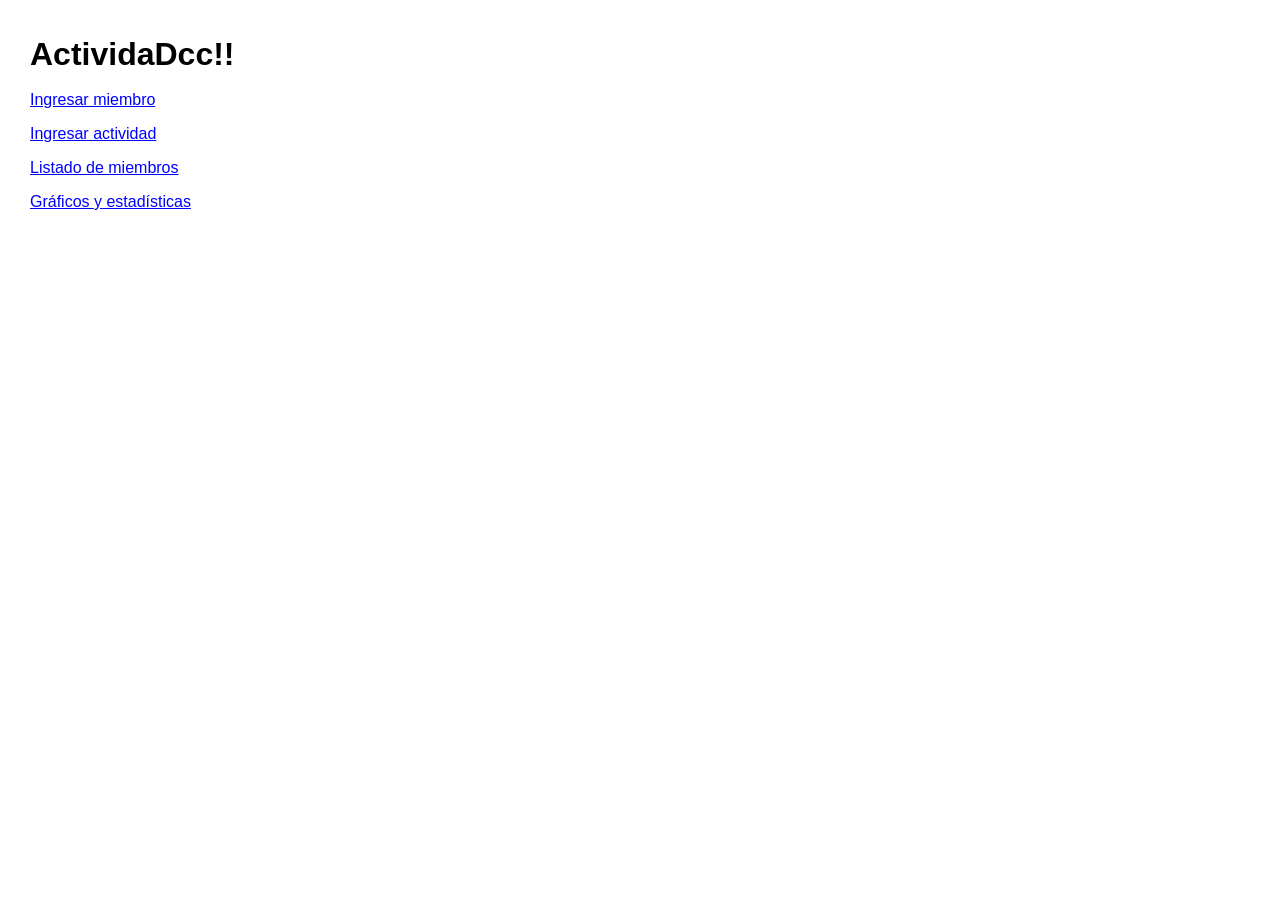
<file: tarea 1 pag web/index.html>
<!-- menú de entrada -->

<!DOCTYPE html>
<html>
    <head> <title> ActividaDcc</title> 
    <link rel="stylesheet" href="css/style.css">
    </head>
<body>
    <h1> ActividaDcc!! </h1>

    <a href="registrar-miembro.html">Ingresar miembro</a><br>

    <a href="registrar-actividad.html">Ingresar actividad</a><br>

    <a href="listado-miembros.html">Listado de miembros</a><br>

    <a href="estadisticas.html"> Gráficos y estadísticas</a>

</body>
</html>
</file>
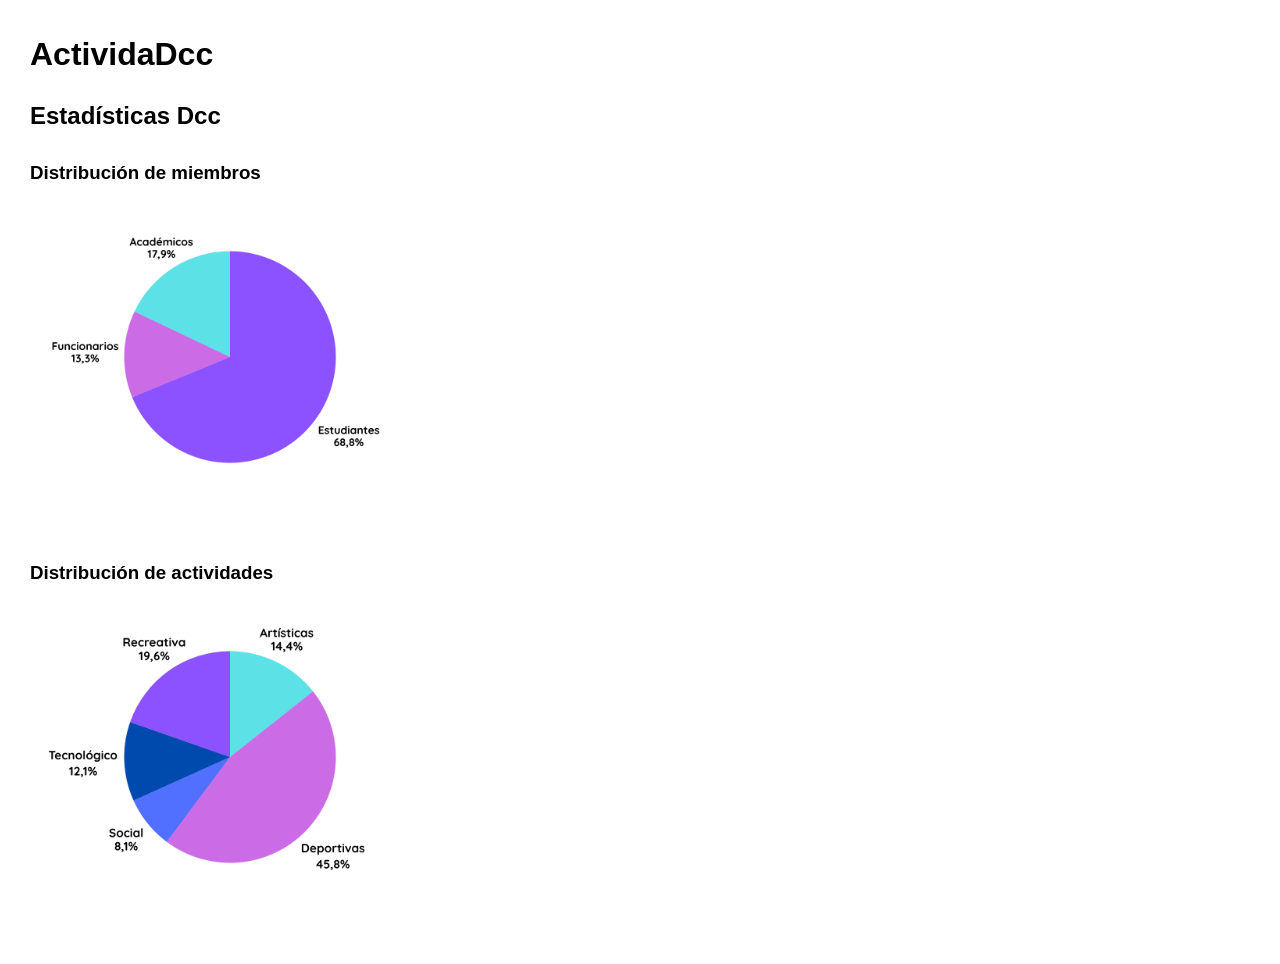
<file: tarea 1 pag web/estadisticas.html>
<!DOCTYPE html>
<html>
    <head>
        <title>ActividaDcc</title>
        <link rel="stylesheet" href="css/style.css">
    </head>
    <body>
        <h1>ActividaDcc</h1>
        <h2>Estadísticas Dcc</h2>
        <h3>Distribución de miembros</h3>
        <img src="grafico1.png" width="400">

        <h3>Distribución de actividades</h3>
        <img src="grafico2.png" width="400">

    </body>
</html>
</file>
<file: tarea 1 pag web/css/style.css>
body {
    font-family: Arial, sans-serif;
    margin: 30px;
    line-height: 1.5;
}

h1 {
    margin-bottom: 10px;
}

h2 {
    margin-bottom: 20px;
}

h3 {
    margin-top: 25px;
    margin-bottom: 10px;
}

a {
    display: inline-block;
    margin-bottom: 10px;
    color: blue;
}

form {
    margin-top: 20px;
}

p {
    margin-bottom: 12px;
}

input {
    margin-left: 10px;
    padding: 4px;
}

img {
    margin-top: 10px;
    margin-bottom: 20px;
}
</file>
